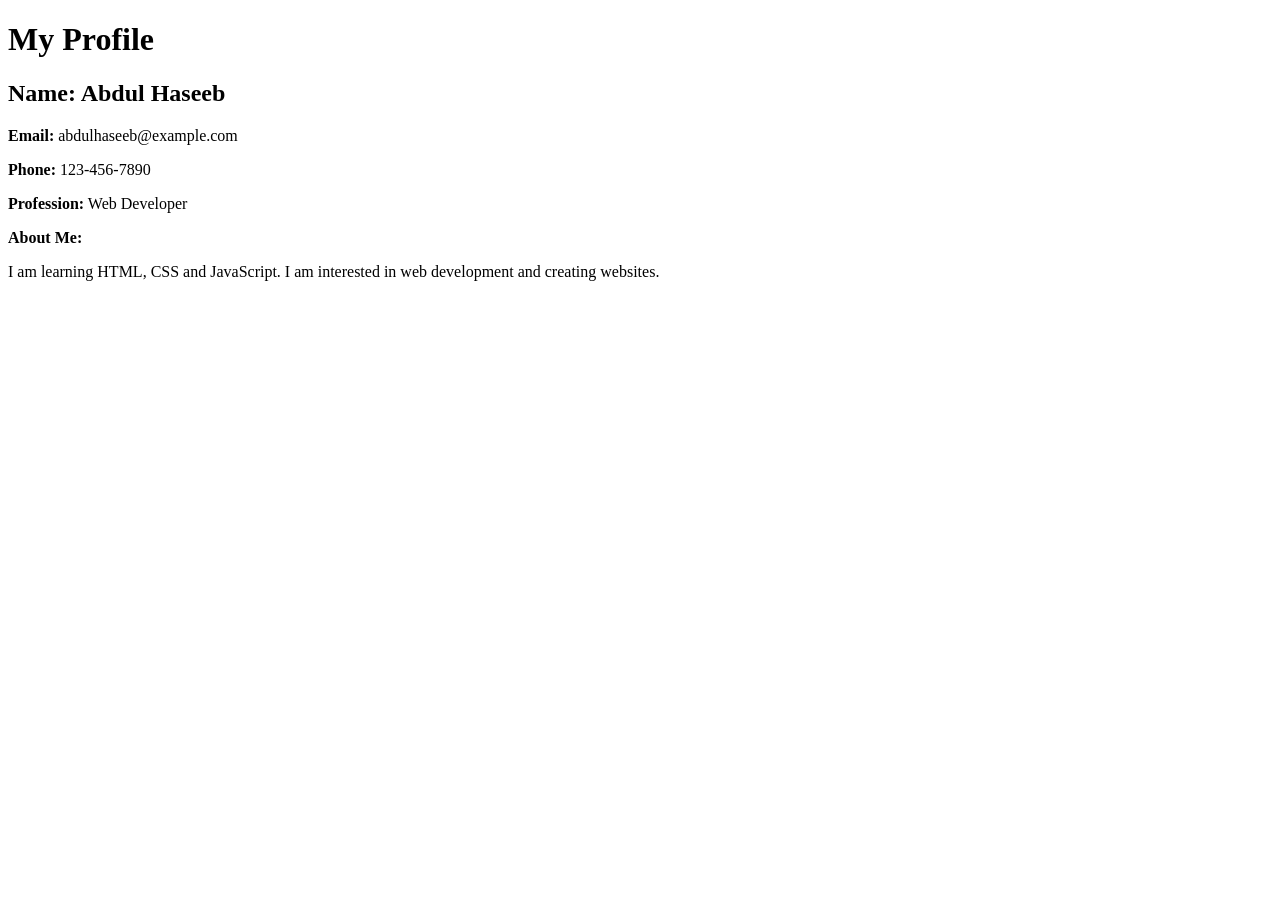
<file: profile page.html>
<!DOCTYPE html>
<html lang="en">
<head>
    <meta charset="UTF-8">
    <meta name="viewport" content="width=device-width, initial-scale=1.0">
    <title>Profile</title>
</head>
<body>
    <h1>My Profile</h1>
    <h2>Name: Abdul Haseeb</h2>
    <p><strong>Email:</strong> abdulhaseeb@example.com</p>
    <p><strong>Phone:</strong> 123-456-7890</p>
    <p><strong>Profession:</strong> Web Developer</p>

    <p><strong>About Me:</strong></p>
    <p>
        I am learning HTML, CSS and JavaScript.
        I am interested in web development and creating websites.
    </p>
    
</body>
</html>
</file>
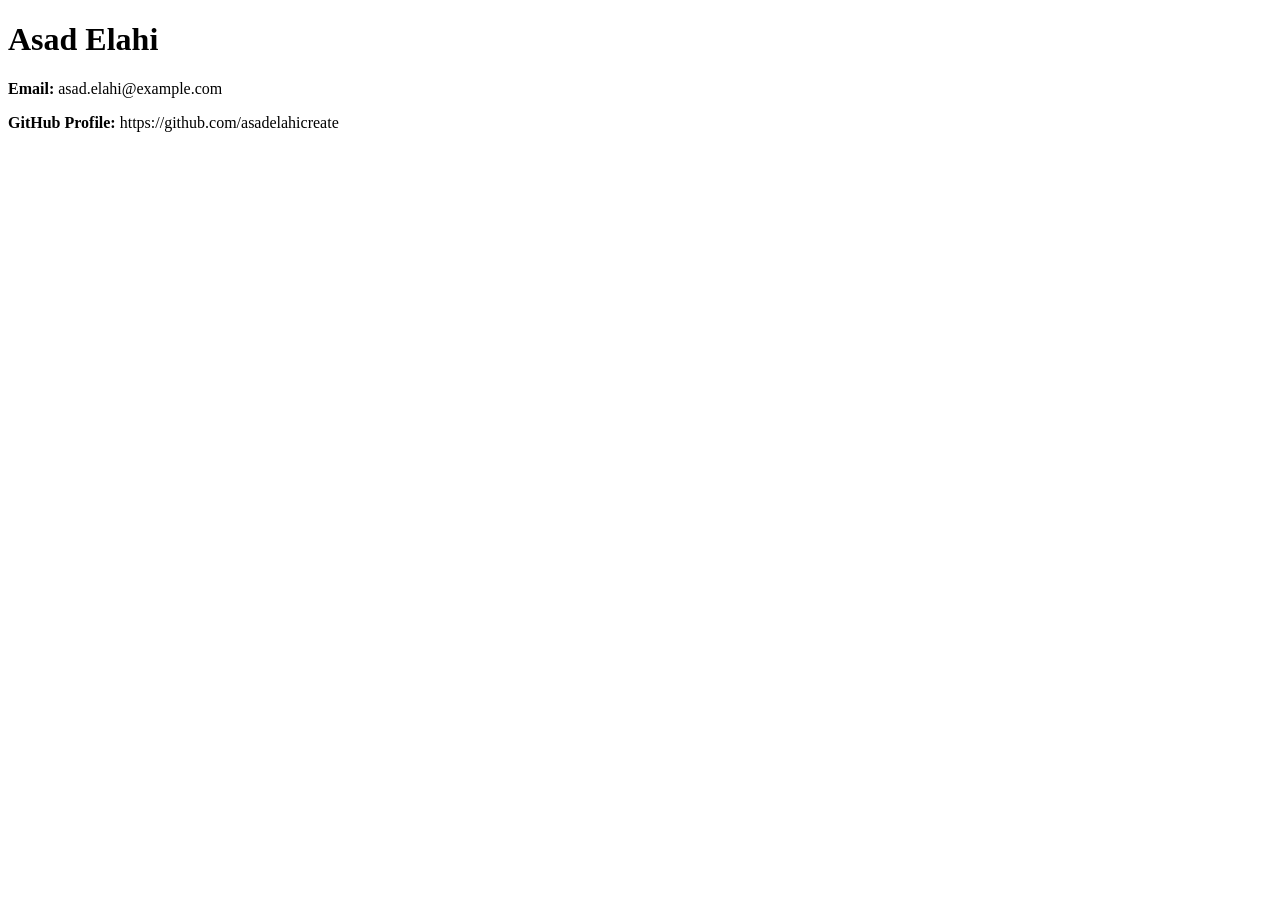
<file: Setting page.html>
<!DOCTYPE html>
<html lang="en">
<head>
    <meta charset="UTF-8">
    <meta name="viewport" content="width=device-width, initial-scale=1.0">
    <title>Document</title>
</head>
<body>
    <h1>Asad Elahi</h1>
    <p><strong>Email:</strong> asad.elahi@example.com</p>
    <p><strong>GitHub Profile:</strong> https://github.com/asadelahicreate</p>
</body>
</html>
</file>
